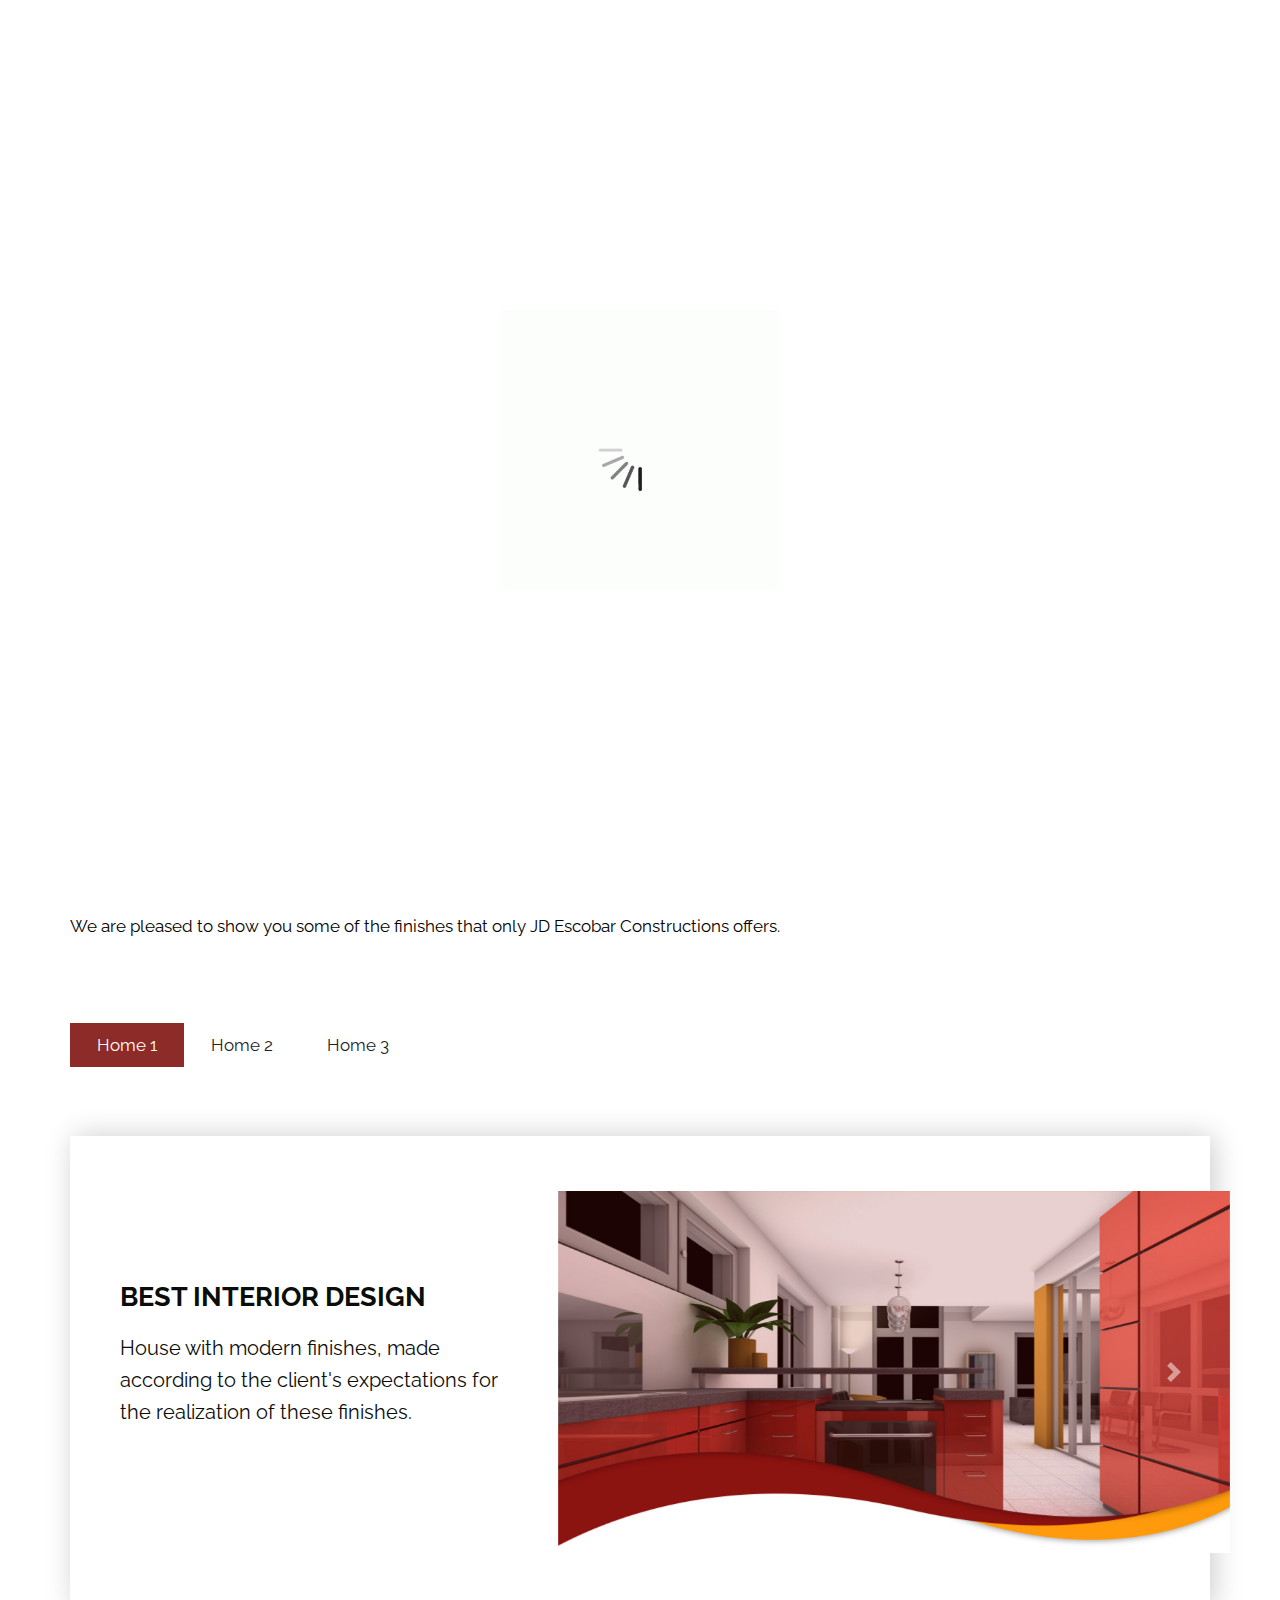
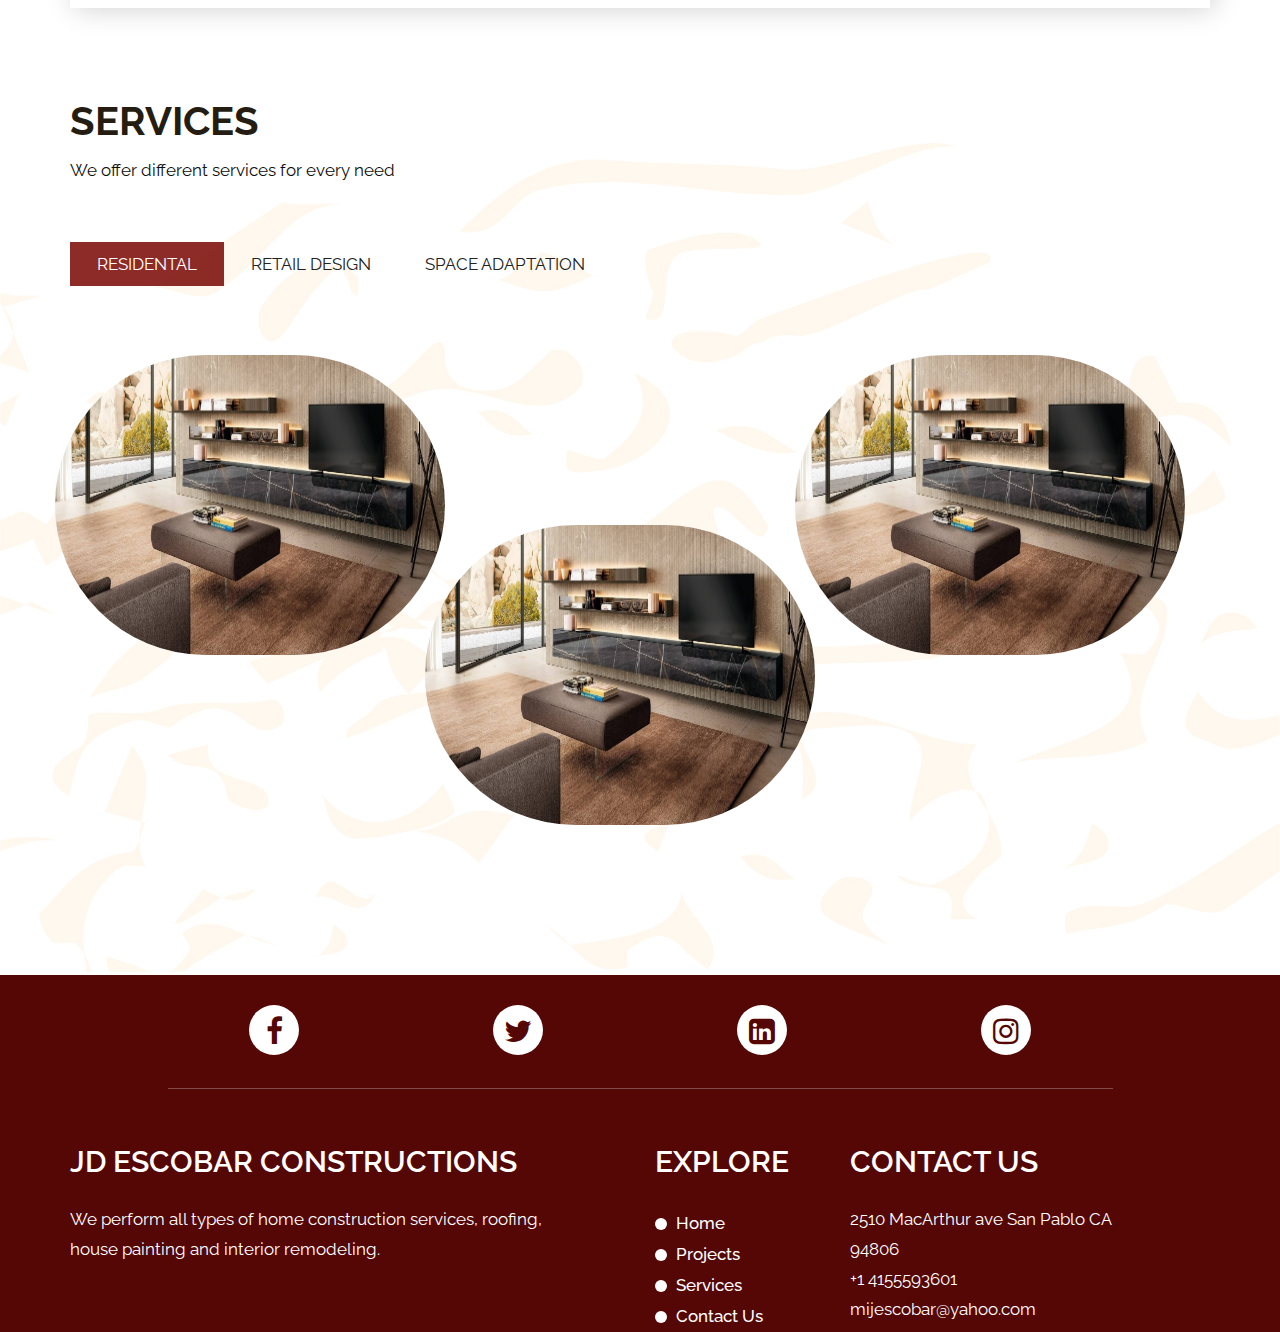
<file: index.html>
<!DOCTYPE html>
<html lang="en">
   <head>
      <!-- basic -->
      <meta charset="utf-8">
      <meta http-equiv="X-UA-Compatible" content="IE=edge">
      <!-- mobile metas -->
      <meta name="viewport" content="width=device-width, initial-scale=1">
      <meta name="viewport" content="initial-scale=1, maximum-scale=1">
      <!-- site metas -->
      <title>Home | JDEC</title>
      <meta name="keywords" content="">
      <meta name="description" content="">
      <meta name="author" content="">
      <!-- bootstrap css -->
      <link rel="stylesheet" href="css/bootstrap.min.css">
      <!-- style css -->
      <link rel="stylesheet" href="css/style.css">
      <!-- responsive-->
      <link rel="stylesheet" href="css/responsive.css">
      <!-- awesome fontfamily -->
      <link rel="stylesheet" href="https://cdnjs.cloudflare.com/ajax/libs/font-awesome/4.7.0/css/font-awesome.min.css">
      <!--[if lt IE 9]>
      <script src="https://oss.maxcdn.com/html5shiv/3.7.3/html5shiv.min.js"></script>
      <script src="https://oss.maxcdn.com/respond/1.4.2/respond.min.js"></script><![endif]-->
   </head>
   <!-- body -->
   <body class="main-layout">
      <!-- loader  -->
      <div class="loader_bg">
         <div class="loader"><img src="images/loading.gif" alt="" /></div>
      </div>
      <!-- end loader -->
      <div id="mySidepanel" class="sidepanel">
         <a href="javascript:void(0)" class="closebtn" onclick="closeNav()">×</a>
         <a href="index.html">Home</a>
         <a href="project.html">Projects</a>
         <a href="services.html">Services</a>
         <a href="contact.html">Contact us</a>
      </div>
      <!-- header -->
      <header>
         <!-- header inner -->
         <div class="head-top">
            <div class="container-fluid">
               <div class="row">
                  <div class="col-sm-3">
                     <div class="logo">
                        <a href="index.html"><h1>JD Escobar Constructions </h1> </a>
                     </div>
                  </div>
                  <div class="col-sm-9">
                     <ul class="email text_align_right">
                        <li class="d_none"> <i class="fa fa-map-marker" aria-hidden="true"></i>2510 MacArthur ave San Pablo CA 94806</a></li>
                        <li class="d_none"><i class="fa fa-phone" aria-hidden="true"></i>+1  4155593601</a></li>
                        <li class="d_none"> <a href="#"><i class="fa fa-envelope" aria-hidden="true"></i>mijescobar@yahoo.com</a></li>
                        
                        
                        <li> <button class="openbtn" onclick="openNav()"><img src="images/menu_btn.png"></button></li>
                     </ul>
                  </div>
               </div>
            </div>
         </div>
      </header>
      <!-- end header -->
      <!-- start slider section -->
      <div class="banner_main">

                  <div class="container">
                     <div class="carousel-caption relative">
                        <div class="bg_white">
                           <h1>Solutions for  <span class="yello">your problems</span></h1>
                           <p>We offer professional services in any area of your home, 
                              office or business. Contact us at</p>
                        </div>
                        
                     </div>
                  </div>
               </div>
  
      <!-- end slider section -->
      <div id="about" class="about top_layer">
         <div class="container">
            <div class="row">
               <div class="col-md-12">
                  <div class="titlepage">
                     <h2>Projects</h2>
                     <p>We are pleased to show you some of the finishes that only JD Escobar Constructions offers. </p><br>
                   
                  </div>
               </div>
            </div>
            <div class="row">
               <div class="col-sm-12">
                  <ul class="nav nav-tabs md-tabs border_none" id="myTabMD" role="tablist">
                     <li class="nav-item lisertab">
                        <a class="nav-link servi_tab active" id="home-tab-md" data-toggle="tab" href="#home1-md" role="tab" aria-controls="home-md"
                           aria-selected="true">Home 1</a>
                     </li>
                     <li class="nav-item lisertab">
                        <a class="nav-link servi_tab" id="profile-tab-md" data-toggle="tab" href="#home2-md" role="tab" aria-controls="profile-md"
                           aria-selected="false">Home 2</a>
                     </li>
                     <li class="nav-item lisertab">
                        <a class="nav-link servi_tab" id="contact-tab-md" data-toggle="tab" href="#home3-md" role="tab" aria-controls="contact-md"
                           aria-selected="false">Home 3</a>
                     </li>
                  </ul>
                  <div class="tab-content card back_bg" id="myTabContentMD">

                     <div class="tab-pane fade show active" id="home1-md" role="tabpanel" aria-labelledby="home-tab-md">
                        <div class="row">
                           <div class=" col-sm-12">
                              <div class="about_box">
                                 <div class="row d_flex">
                                    <div class="col-md-5">
                                       <div class="about_box_text">
                                          <h3>Best INTERIOR Design</h3>
                                          <p>House with modern finishes, made according to the client's expectations for 
                                             the realization of these finishes.
                                          </p>
                                         
                                       </div>
                                    </div>
                                    <div class=" col-md-7  pppp">
            
                                       <div class="about_box_img"><div id="carouselh1" class="carousel slide" data-ride="carousel">
                                          <div class="carousel-inner">
                                            <div class="carousel-item active">
                                              <img src="images/banner9.jpg" class="d-block w-100" alt="..." width="420px" height="350px">
                                            </div>
                                            <div class="carousel-item">
                                              <img src="images/banner9.jpg" class="d-block w-100" alt="..." width="420px" height="350px">
                                            </div>
                                            <div class="carousel-item">
                                              <img src="images/banner1.jpg" class="d-block w-100" alt="..." width="420px" height="350px">
                                            </div>
                                        
                                          </div>
                                        </div>
                                        <a class="carousel-control-prev text-danger" href="#carouselh1" role="button" data-slide="prev">
                                          <span class="carousel-control-prev-icon" aria-hidden="true"></span>
                                          <span class="sr-only">Previous</span>
                                        </a>
                                        <a class="carousel-control-next text-danger" href="#carouselh1" role="button" data-slide="next">
                                          <span class="carousel-control-next-icon " aria-hidden="true"></span>
                                          <span class="sr-only">Next</span>
                                        </a>
                                          
                                       </div>
                                    </div>
                                 </div>
                              </div>
                           </div>
                        </div>
                           
                        </div>
                     <!-- HOME2 -->
                     <div class="tab-pane fade" id="home2-md" role="tabpanel" aria-labelledby="profile-tab-md">
                        <div class="row">
                           <div class=" col-sm-12">
                              <div class="about_box">
                                 <div class="row d_flex">
                                    <div class="col-md-5">
                                       <div class="about_box_text">
                                          <h3>Remodeling</h3>
                                          <p>Remodeling with change of lights and floor with a more urban and modern style to highlight the wooden structures.
                                          </p>
                                         
                                       </div>
                                    </div>
                                    <div class=" col-md-7  pppp">
            
                                       <div class="about_box_img"><div id="carouselh2" class="carousel slide" data-ride="carousel">
                                          <div class="carousel-inner">
                                            <div class="carousel-item active">
                                              <img src="images/banner.jpg" class="d-block w-100" alt="..." width="420px" height="350px">
                                            </div>
                                            <div class="carousel-item">
                                              <img src="images/banner.jpg" class="d-block w-100" alt="..." width="420px" height="350px">
                                            </div>
                                            <div class="carousel-item">
                                              <img src="images/banner.jpg" class="d-block w-100" alt="..." width="420px" height="350px">
                                            </div>
                                        
                                          </div>
                                        </div>
                                        <a class="carousel-control-prev text-danger" href="#carouselh2" role="button" data-slide="prev">
                                          <span class="carousel-control-prev-icon" aria-hidden="true"></span>
                                          <span class="sr-only">Previous</span>
                                        </a>
                                        <a class="carousel-control-next text-danger" href="#carouselh2" role="button" data-slide="next">
                                          <span class="carousel-control-next-icon " aria-hidden="true"></span>
                                          <span class="sr-only">Next</span>
                                        </a>
                                          
                                       </div>
                                    </div>
                                 </div>
                              </div>
                           </div>
                        </div>
                           
                        </div>
                     <!-- HOME3 -->
                     <div class="tab-pane fade" id="home3-md" role="tabpanel" aria-labelledby="profile-tab-md">
                        <div class="row">
                           <div class=" col-sm-12">
                              <div class="about_box">
                                 <div class="row d_flex">
                                    <div class="col-md-5">
                                       <div class="about_box_text">
                                          <h3>construction</h3>
                                          <p>Complete construction of housing and entrance with rustic finishes for the street complex to a quality standard for all customers. 
                                          </p>
                                         
                                       </div>
                                    </div>
                                    <div class=" col-md-7  pppp">
            
                                       <div class="about_box_img"><div id="carouselh3" class="carousel slide" data-ride="carousel">
                                          <div class="carousel-inner">
                                            <div class="carousel-item active">
                                              <img src="images/h1.jpg" class="d-block w-100" alt="..." width="420px" height="350px">
                                            </div>
                                            <div class="carousel-item">
                                              <img src="images/h3.jpg" class="d-block w-100" alt="..." width="420px" height="350px">
                                            </div>
                                            <div class="carousel-item">
                                              <img src="images/h1.jpg" class="d-block w-100" alt="..." width="420px" height="350px">
                                            </div>
                                        
                                          </div>
                                        </div>
                                        <a class="carousel-control-prev text-danger" href="#carouselh3" role="button" data-slide="prev">
                                          <span class="carousel-control-prev-icon" aria-hidden="true"></span>
                                          <span class="sr-only">Previous</span>
                                        </a>
                                        <a class="carousel-control-next text-danger" href="#carouselh3" role="button" data-slide="next">
                                          <span class="carousel-control-next-icon " aria-hidden="true"></span>
                                          <span class="sr-only">Next</span>
                                        </a>
                                          
                                       </div>
                                    </div>
                                 </div>
                              </div>
                           </div>
                        </div>
                           
                        </div>
                     </div>

                  </div>
               </div>
            </div>
         </div>
      </div>
     
      <!-- end six_box-->
     
      <!-- services -->
      <div class="services_main">
         <div class="container">
            <div class="row">
               <div class="col-md-12">
                  <div class="titlepage">
                     <h2>Services</h2>
                     <span>We offer different services for every need </span>
                  </div>
               </div>
            </div>
            <div class="row">
               <div class="col-sm-12">
                  <ul class="nav nav-tabs md-tabs border_none" id="myTabMD" role="tablist">
                     <li class="nav-item lisertab">
                        <a class="nav-link servi_tab active" id="home-tab-md" data-toggle="tab" href="#home-md" role="tab" aria-controls="home-md"
                           aria-selected="true">RESIDENTAL</a>
                     </li>
                     <li class="nav-item lisertab">
                        <a class="nav-link servi_tab" id="profile-tab-md" data-toggle="tab" href="#profile-md" role="tab" aria-controls="profile-md"
                           aria-selected="false">RETAIL DESIGN</a>
                     </li>
                     <li class="nav-item lisertab">
                        <a class="nav-link servi_tab" id="contact-tab-md" data-toggle="tab" href="#contact-md" role="tab" aria-controls="contact-md"
                           aria-selected="false">SPACE ADAPTATION</a>
                     </li>
                  </ul>
                  <div class="tab-content card back_bg" id="myTabContentMD">
                     <div class="tab-pane fade show active" id="home-md" role="tabpanel" aria-labelledby="home-tab-md">
                        <div class="row">
                           <div class="col-md-4 col-sm-6 padding_0 margin_right20">
                              <div class="services">
                                 <div class="services_img">
                                    <figure ><img  class="circular--square" src="images/banner1.jpg" alt="#" />  </figure>
                                    
                                 </div>
                              </div>
                           </div>
                           
                           <div class="col-md-4 col-sm-6 padding_0 margin_top70p margin_right20 ">
                              <div class="services">
                                 <div class="services_img">
                                    <figure ><img  class="circular--square" src="images/banner1.jpg" alt="#" />  </figure>
                                    
                                 </div>
                              </div>
                           </div>
                           
                           <div class="col-md-4 col-sm-6 padding_0 margin_right20">
                              <div class="services">
                                 <div class="services_img">
                                    <figure><img   class="circular--square" src="images/banner1.jpg" alt="#" />  </figure>
                                    
                                 </div>
                              </div>
                           </div>
                           
                        </div>
                     </div>
                     <!-- services -->
                     <div class="tab-pane fade" id="profile-md" role="tabpanel" aria-labelledby="profile-tab-md">
                        <div class="row">
                           <div class="col-md-4 col-sm-6 padding_0 margin_right20">
                              <div class="services">
                                 <div class="services_img">
                                    <figure ><img  class="circular--square" src="images/banner.jpg" alt="#" />  </figure>
                                    
                                 </div>
                              </div>
                           </div>
                           
                           <div class="col-md-4 col-sm-6 padding_0 margin_top70p margin_right20 ">
                              <div class="services">
                                 <div class="services_img">
                                    <figure ><img  class="circular--square" src="images/banner.jpg" alt="#" />  </figure>
                                    
                                 </div>
                              </div>
                           </div>
                           
                           <div class="col-md-4 col-sm-6 padding_0 margin_right20">
                              <div class="services">
                                 <div class="services_img">
                                    <figure><img   class="circular--square" src="images/banner.jpg" alt="#" />  </figure>
                                    
                                 </div>
                              </div>
                           </div>
                           
                        </div>
                     </div>
                     <!-- services -->
                     <div class="tab-pane fade" id="contact-md" role="tabpanel" aria-labelledby="contact-tab-md">
                        <div class="row">
                           <div class="col-md-4 col-sm-6 padding_0 margin_right20">
                              <div class="services">
                                 <div class="services_img">
                                    <figure ><img  class="circular--square" src="images/banner1.jpg" alt="#" />  </figure>
                                    
                                 </div>
                              </div>
                           </div>
                           
                           <div class="col-md-4 col-sm-6 padding_0 margin_top70p margin_right20 ">
                              <div class="services">
                                 <div class="services_img">
                                    <figure ><img  class="circular--square" src="images/banner1.jpg" alt="#" />  </figure>
                                    
                                 </div>
                              </div>
                           </div>
                           
                           <div class="col-md-4 col-sm-6 padding_0 margin_right20">
                              <div class="services">
                                 <div class="services_img">
                                    <figure><img   class="circular--square" src="images/banner1.jpg" alt="#" />  </figure>
                                    
                                 </div>
                              </div>
                           </div>
                          
                        </div>
                     </div>
                  </div>
               </div>
            </div>
         </div>
      </div>
      <!-- end services -->
   
      <!-- footer -->
   
      <footer>
         <div class="footer" >
            <div class="container" >
               <div class="row">
                  <div class="col-md-10 offset-md-1">
                     <ul class="social_icon text_align_center">
                        <li> <a href="#"><i class="fa fa-facebook-f"></i></a></li>
                        <li> <a href="#"><i class="fa fa-twitter"></i></a></li>
                        <li> <a href="#"><i class="fa fa-linkedin-square" aria-hidden="true"></i></a></li>
                        <li> <a href="#"><i class="fa fa-instagram" aria-hidden="true"></i></a></li>
                     </ul>
                  </div>
                  <div class="col-md-42 col-sm-6">
                     <div class="reader">
                        <a href="index.html"><h3 >JD Escobar Constructions</h3></a>
                        <p class="padd_flet40">We perform all types of home construction services, roofing, house painting and
                            interior remodeling.</p>
                     </div>
                  </div>
                  <div class="col-md-2 col-sm-6">
                     <div class="reader">
                        <h3>Explore</h3>
                        <ul class="xple_menu">
                           <li><a href="index.html">Home</a></li>
                           <li><a href="projects.html">Projects</a></li>
                           <li><a href="services.html">Services</a></li>
                           <li><a href="contact.html">Contact Us</a></li>
                        </ul>
                     </div>
                  </div>
              
                  <div class="col-md-3 col-sm-6">
                     <div class="reader">
                        <h3>Contact Us</h3>
                        <p>2510 MacArthur ave San Pablo CA 94806 <br>
                           +1  4155593601<br> 
                           mijescobar@yahoo.com </p>
                     </div>
                  </div>
               </div>
            </div>
            <div class="copyright text_align_center">
               <div class="container">
                  <div class="row">
                    
                  </div>
               </div>
            </div>
         </div>
      </footer>

      <!-- end footer -->
      <!-- Javascript files-->
      <script src="js/jquery.min.js"></script>
      <script src="js/bootstrap.bundle.min.js"></script>
      <script src="js/custom.js"></script>
      <script src="js/jquery-3.0.0.min.js"></script>
   </body>
</html>
</file>
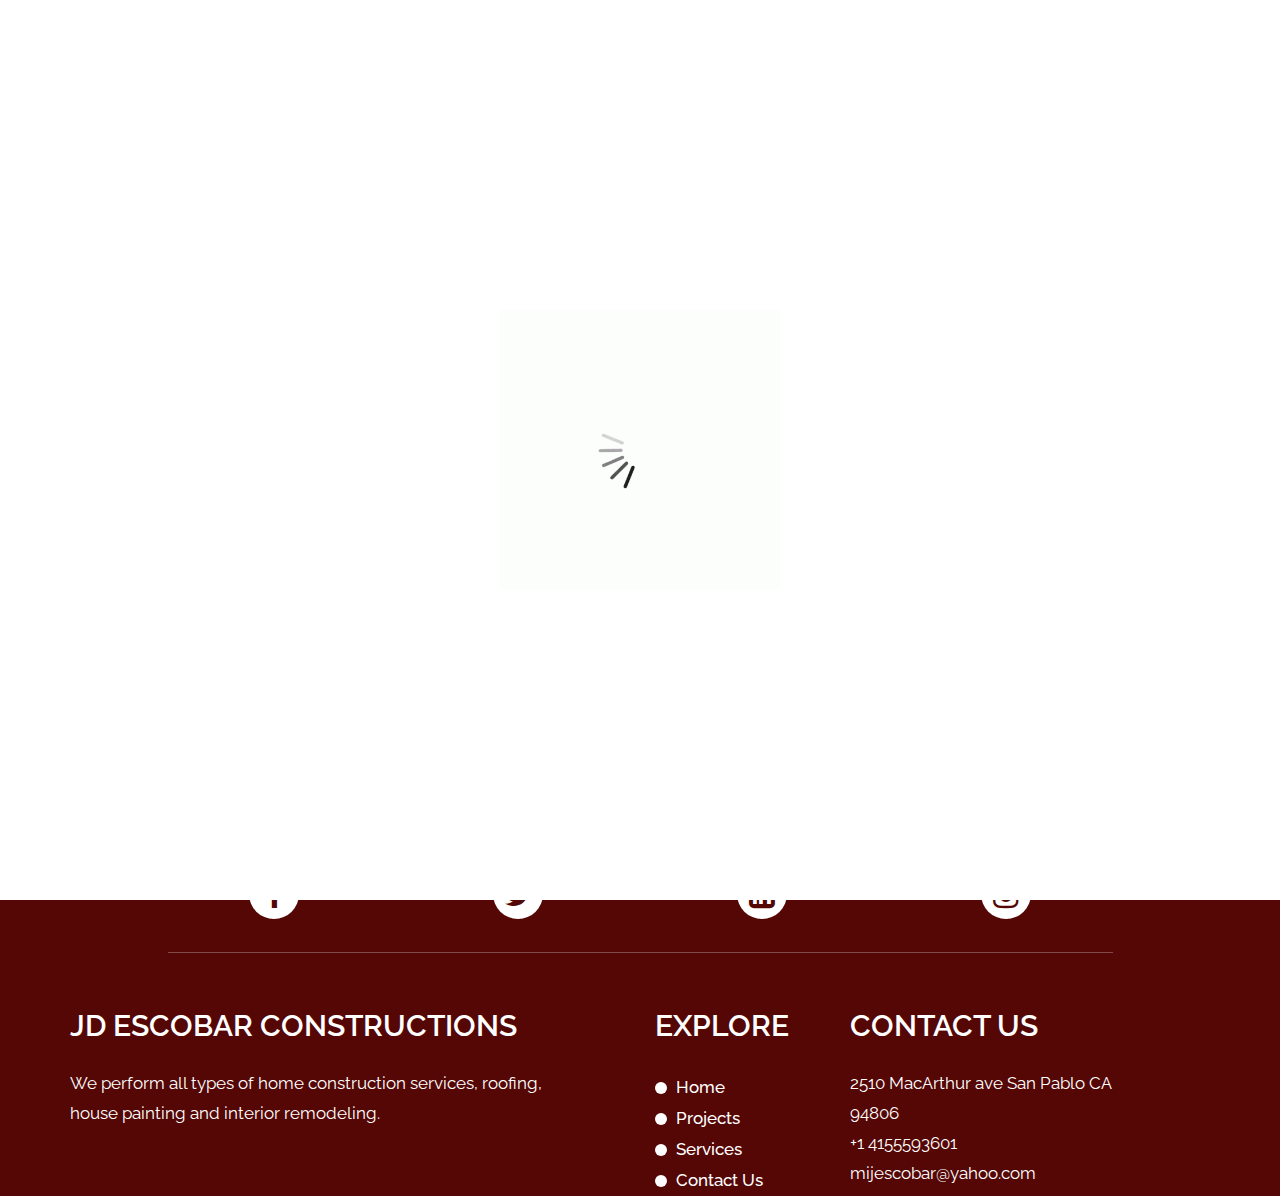
<file: contact.html>
<!DOCTYPE html>
<html lang="en">
   <head>
      <!-- basic -->
      <meta charset="utf-8">
      <meta http-equiv="X-UA-Compatible" content="IE=edge">
      <!-- mobile metas -->
      <meta name="viewport" content="width=device-width, initial-scale=1">
      <meta name="viewport" content="initial-scale=1, maximum-scale=1">
      <!-- site metas -->
      <title>Projects | JDEC</title>
      <meta name="keywords" content="">
      <meta name="description" content="">
      <meta name="author" content="">
      <!-- bootstrap css -->
      <link rel="stylesheet" href="css/bootstrap.min.css">
      <!-- style css -->
      <link rel="stylesheet" href="css/style.css">
      <!-- responsive-->
      <link rel="stylesheet" href="css/responsive.css">
      <!-- awesome fontfamily -->
      <link rel="stylesheet" href="https://cdnjs.cloudflare.com/ajax/libs/font-awesome/4.7.0/css/font-awesome.min.css">
      <!--[if lt IE 9]>
      <script src="https://oss.maxcdn.com/html5shiv/3.7.3/html5shiv.min.js"></script>
      <script src="https://oss.maxcdn.com/respond/1.4.2/respond.min.js"></script><![endif]-->
   </head>
   <!-- body -->
   <body class="main-layout">
      <!-- loader  -->
      <div class="loader_bg">
         <div class="loader"><img src="images/loading.gif" alt="" /></div>
      </div>
      <!-- end loader -->
      <div id="mySidepanel" class="sidepanel">
         <a href="javascript:void(0)" class="closebtn" onclick="closeNav()">×</a>
         <a href="index.html">Home</a>
         <a href="project.html">Projects</a>
         <a href="services.html">Services</a>
         <a href="contact.html">Contact</a>
      </div>
      <!-- header -->
      <header>
         <!-- header inner -->
         <div class="head-top">
            <div class="container-fluid">
               <div class="row">
                  <div class="col-sm-3">
                     <div class="logo">
                        <a href="index.html"><h1>JD Escobar Constructions </h1> </a>
                     </div>
                  </div>
                  <div class="col-sm-9">
                     <ul class="email text_align_right">
                        <li class="d_none"> <i class="fa fa-map-marker" aria-hidden="true"></i>2510 MacArthur ave San Pablo CA 94806</a></li>
                        <li class="d_none"><i class="fa fa-phone" aria-hidden="true"></i>+1  4155593601</a></li>
                        <li class="d_none"> <a href="#"><i class="fa fa-envelope" aria-hidden="true"></i>mijescobar@yahoo.com</a></li>
                        
                        
                        <li> <button class="openbtn" onclick="openNav()"><img src="images/menu_btn.png"></button></li>
                     </ul>
                  </div>
               </div>
            </div>
         </div>
      </header>
      <!-- end header -->
      <!-- start slider section -->
      <div class="banner_main">

         <div class="container">
            <div class="carousel-caption relative">
               <div class="bg_white">
                  <h1>About  <span class="yello">us</span></h1>
                  <p>We are a company specialized in construction and remodeling of:<br>
                     -Houses<br>
                     -Offices<br>
                     -Companies<br>
                     at the best price and the best results</p>
               </div>
               
            </div>
         </div>
      </div>

<!-- end slider section -->
    
      <!-- footer -->
   
      <footer>
         <div class="footer" >
            <div class="container" >
               <div class="row">
                  <div class="col-md-10 offset-md-1">
                     <ul class="social_icon text_align_center">
                        <li> <a href="#"><i class="fa fa-facebook-f"></i></a></li>
                        <li> <a href="#"><i class="fa fa-twitter"></i></a></li>
                        <li> <a href="#"><i class="fa fa-linkedin-square" aria-hidden="true"></i></a></li>
                        <li> <a href="#"><i class="fa fa-instagram" aria-hidden="true"></i></a></li>
                     </ul>
                  </div>
                  <div class="col-md-42 col-sm-6">
                     <div class="reader">
                        <a href="index.html"><h3 >JD Escobar Constructions</h3></a>
                        <p class="padd_flet40">We perform all types of home construction services, roofing, house painting and
                            interior remodeling.</p>
                     </div>
                  </div>
                  <div class="col-md-2 col-sm-6">
                     <div class="reader">
                        <h3>Explore</h3>
                        <ul class="xple_menu">
                           <li><a href="index.html">Home</a></li>
                           <li><a href="projects.html">Projects</a></li>
                           <li><a href="services.html">Services</a></li>
                           <li><a href="contact.html">Contact Us</a></li>
                        </ul>
                     </div>
                  </div>
              
                  <div class="col-md-3 col-sm-6">
                     <div class="reader">
                        <h3>Contact Us</h3>
                        <p>2510 MacArthur ave San Pablo CA 94806 <br>
                           +1  4155593601<br> 
                           mijescobar@yahoo.com </p>
                     </div>
                  </div>
               </div>
            </div>
            <div class="copyright text_align_center">
               <div class="container">
                  <div class="row">
                    
                  </div>
               </div>
            </div>
         </div>
      </footer>

      <!-- end footer -->
      <!-- Javascript files-->
      <script src="js/jquery.min.js"></script>
      <script src="js/bootstrap.bundle.min.js"></script>
      <script src="js/custom.js"></script>
      <script src="js/jquery-3.0.0.min.js"></script>
   </body>
</html>
</file>
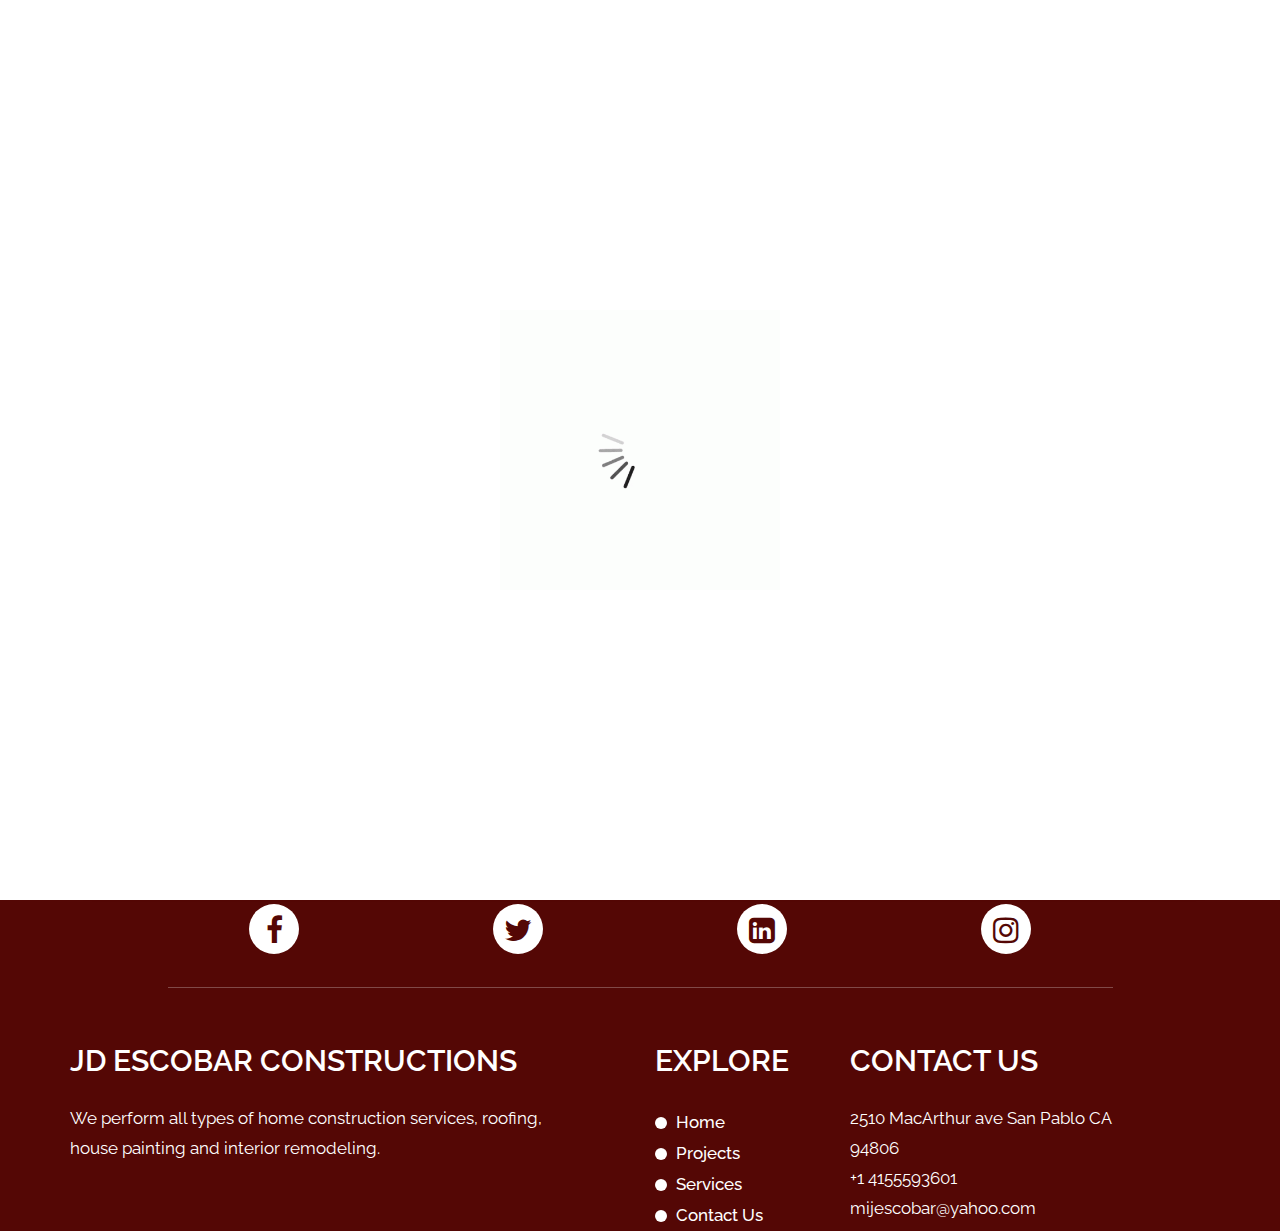
<file: project.html>
<!DOCTYPE html>
<html lang="en">
   <head>
      <!-- basic -->
      <meta charset="utf-8">
      <meta http-equiv="X-UA-Compatible" content="IE=edge">
      <!-- mobile metas -->
      <meta name="viewport" content="width=device-width, initial-scale=1">
      <meta name="viewport" content="initial-scale=1, maximum-scale=1">
      <!-- site metas -->
      <title>Projects | JDEC</title>
      <meta name="keywords" content="">
      <meta name="description" content="">
      <meta name="author" content="">
      <!-- bootstrap css -->
      <link rel="stylesheet" href="css/bootstrap.min.css">
      <!-- style css -->
      <link rel="stylesheet" href="css/style.css">
      <!-- responsive-->
      <link rel="stylesheet" href="css/responsive.css">
      <!-- awesome fontfamily -->
      <link rel="stylesheet" href="https://cdnjs.cloudflare.com/ajax/libs/font-awesome/4.7.0/css/font-awesome.min.css">
      <!--[if lt IE 9]>
      <script src="https://oss.maxcdn.com/html5shiv/3.7.3/html5shiv.min.js"></script>
      <script src="https://oss.maxcdn.com/respond/1.4.2/respond.min.js"></script><![endif]-->
   </head>
   <!-- body -->
   <body class="main-layout">
      <!-- loader  -->
      <div class="loader_bg">
         <div class="loader"><img src="images/loading.gif" alt="" /></div>
      </div>
      <!-- end loader -->
      <div id="mySidepanel" class="sidepanel">
         <a href="javascript:void(0)" class="closebtn" onclick="closeNav()">×</a>
         <a href="index.html">Home</a>
         <a href="project.html">Projects</a>
         <a href="services.html">Services</a>
         <a href="contact.html">Contact</a>
      </div>
      <!-- header -->
      <header>
         <!-- header inner -->
         <div class="head-top">
            <div class="container-fluid">
               <div class="row">
                  <div class="col-sm-3">
                     <div class="logo">
                        <a href="index.html"><h1>JD Escobar Constructions </h1> </a>
                     </div>
                  </div>
                  <div class="col-sm-9">
                     <ul class="email text_align_right">
                        <li class="d_none"> <i class="fa fa-map-marker" aria-hidden="true"></i>2510 MacArthur ave San Pablo CA 94806</a></li>
                        <li class="d_none"><i class="fa fa-phone" aria-hidden="true"></i>+1  4155593601</a></li>
                        <li class="d_none"> <a href="#"><i class="fa fa-envelope" aria-hidden="true"></i>mijescobar@yahoo.com</a></li>
                        
                        
                        <li> <button class="openbtn" onclick="openNav()"><img src="images/menu_btn.png"></button></li>
                     </ul>
                  </div>
               </div>
            </div>
         </div>
      </header>
      <!-- end header -->
    
<div id="about" class="about top_layer">
<div class="container">
   <div class="row">
      <div class="col-md-12">
         <div class="titlepage">
            <h2>Projects</h2>
            <p>We are pleased to show you some of the finishes that only JD Escobar Constructions offers. </p><br>
          
         </div>
      </div>
   </div>
   <div class="row">
      <div class="col-sm-12">
         <ul class="nav nav-tabs md-tabs border_none" id="myTabMD" role="tablist">
            <li class="nav-item lisertab">
               <a class="nav-link servi_tab active" id="home-tab-md" data-toggle="tab" href="#home1-md" role="tab" aria-controls="home-md"
                  aria-selected="true">Home 1</a>
            </li>
            <li class="nav-item lisertab">
               <a class="nav-link servi_tab" id="profile-tab-md" data-toggle="tab" href="#home2-md" role="tab" aria-controls="profile-md"
                  aria-selected="false">Home 2</a>
            </li>
            <li class="nav-item lisertab">
               <a class="nav-link servi_tab" id="contact-tab-md" data-toggle="tab" href="#home3-md" role="tab" aria-controls="contact-md"
                  aria-selected="false">Home 3</a>
            </li>
         </ul>
         <div class="tab-content card back_bg" id="myTabContentMD">

            <div class="tab-pane fade show active" id="home1-md" role="tabpanel" aria-labelledby="home-tab-md">
               <div class="row">
                  <div class=" col-sm-12">
                     <div class="about_box">
                        <div class="row d_flex">
                           <div class="col-md-5">
                              <div class="about_box_text">
                                 <h3>Best INTERIOR Design</h3>
                                 <p>House with modern finishes, made according to the client's expectations for 
                                    the realization of these finishes.
                                 </p>
                                
                              </div>
                           </div>
                           <div class=" col-md-7  pppp">
   
                              <div class="about_box_img"><div id="carouselh1" class="carousel slide" data-ride="carousel">
                                 <div class="carousel-inner">
                                   <div class="carousel-item active">
                                     <img src="images/banner9.jpg" class="d-block w-100" alt="..." width="420px" height="350px">
                                   </div>
                                   <div class="carousel-item">
                                     <img src="images/banner9.jpg" class="d-block w-100" alt="..." width="420px" height="350px">
                                   </div>
                                   <div class="carousel-item">
                                     <img src="images/banner1.jpg" class="d-block w-100" alt="..." width="420px" height="350px">
                                   </div>
                               
                                 </div>
                               </div>
                               <a class="carousel-control-prev text-danger" href="#carouselh1" role="button" data-slide="prev">
                                 <span class="carousel-control-prev-icon" aria-hidden="true"></span>
                                 <span class="sr-only">Previous</span>
                               </a>
                               <a class="carousel-control-next text-danger" href="#carouselh1" role="button" data-slide="next">
                                 <span class="carousel-control-next-icon " aria-hidden="true"></span>
                                 <span class="sr-only">Next</span>
                               </a>
                                 
                              </div>
                           </div>
                        </div>
                     </div>
                  </div>
               </div>
                  
               </div>
            <!-- HOME2 -->
            <div class="tab-pane fade" id="home2-md" role="tabpanel" aria-labelledby="profile-tab-md">
               <div class="row">
                  <div class=" col-sm-12">
                     <div class="about_box">
                        <div class="row d_flex">
                           <div class="col-md-5">
                              <div class="about_box_text">
                                 <h3>Remodeling</h3>
                                 <p>Remodeling with change of lights and floor with a more urban and modern style to highlight the wooden structures.
                                 </p>
                                
                              </div>
                           </div>
                           <div class=" col-md-7  pppp">
   
                              <div class="about_box_img"><div id="carouselh2" class="carousel slide" data-ride="carousel">
                                 <div class="carousel-inner">
                                   <div class="carousel-item active">
                                     <img src="images/banner.jpg" class="d-block w-100" alt="..." width="420px" height="350px">
                                   </div>
                                   <div class="carousel-item">
                                     <img src="images/banner.jpg" class="d-block w-100" alt="..." width="420px" height="350px">
                                   </div>
                                   <div class="carousel-item">
                                     <img src="images/banner.jpg" class="d-block w-100" alt="..." width="420px" height="350px">
                                   </div>
                               
                                 </div>
                               </div>
                               <a class="carousel-control-prev text-danger" href="#carouselh2" role="button" data-slide="prev">
                                 <span class="carousel-control-prev-icon" aria-hidden="true"></span>
                                 <span class="sr-only">Previous</span>
                               </a>
                               <a class="carousel-control-next text-danger" href="#carouselh2" role="button" data-slide="next">
                                 <span class="carousel-control-next-icon " aria-hidden="true"></span>
                                 <span class="sr-only">Next</span>
                               </a>
                                 
                              </div>
                           </div>
                        </div>
                     </div>
                  </div>
               </div>
                  
               </div>
            <!-- HOME3 -->
            <div class="tab-pane fade" id="home3-md" role="tabpanel" aria-labelledby="profile-tab-md">
               <div class="row">
                  <div class=" col-sm-12">
                     <div class="about_box">
                        <div class="row d_flex">
                           <div class="col-md-5">
                              <div class="about_box_text">
                                 <h3>construction</h3>
                                 <p>Complete construction of housing and entrance with rustic finishes for the street complex to a quality standard for all customers. 
                                 </p>
                                
                              </div>
                           </div>
                           <div class=" col-md-7  pppp">
   
                              <div class="about_box_img"><div id="carouselh3" class="carousel slide" data-ride="carousel">
                                 <div class="carousel-inner">
                                   <div class="carousel-item active">
                                     <img src="images/h1.jpg" class="d-block w-100" alt="..." width="420px" height="350px">
                                   </div>
                                   <div class="carousel-item">
                                     <img src="images/h3.jpg" class="d-block w-100" alt="..." width="420px" height="350px">
                                   </div>
                                   <div class="carousel-item">
                                     <img src="images/h1.jpg" class="d-block w-100" alt="..." width="420px" height="350px">
                                   </div>
                               
                                 </div>
                               </div>
                               <a class="carousel-control-prev text-danger" href="#carouselh3" role="button" data-slide="prev">
                                 <span class="carousel-control-prev-icon" aria-hidden="true"></span>
                                 <span class="sr-only">Previous</span>
                               </a>
                               <a class="carousel-control-next text-danger" href="#carouselh3" role="button" data-slide="next">
                                 <span class="carousel-control-next-icon " aria-hidden="true"></span>
                                 <span class="sr-only">Next</span>
                               </a>
                                 
                              </div>
                           </div>
                        </div>
                     </div>
                  </div>
               </div>
                  
               </div>
            </div>

         </div>
      </div>
   </div>
</div>
</div>

<!-- end six_box-->
      
      <!-- footer -->
   
      <footer>
         <div class="footer" >
            <div class="container" >
               <div class="row">
                  <div class="col-md-10 offset-md-1">
                     <ul class="social_icon text_align_center">
                        <li> <a href="#"><i class="fa fa-facebook-f"></i></a></li>
                        <li> <a href="#"><i class="fa fa-twitter"></i></a></li>
                        <li> <a href="#"><i class="fa fa-linkedin-square" aria-hidden="true"></i></a></li>
                        <li> <a href="#"><i class="fa fa-instagram" aria-hidden="true"></i></a></li>
                     </ul>
                  </div>
                  <div class="col-md-42 col-sm-6">
                     <div class="reader">
                        <a href="index.html"><h3 >JD Escobar Constructions</h3></a>
                        <p class="padd_flet40">We perform all types of home construction services, roofing, house painting and
                            interior remodeling.</p>
                     </div>
                  </div>
                  <div class="col-md-2 col-sm-6">
                     <div class="reader">
                        <h3>Explore</h3>
                        <ul class="xple_menu">
                           <li><a href="index.html">Home</a></li>
                           <li><a href="projects.html">Projects</a></li>
                           <li><a href="services.html">Services</a></li>
                           <li><a href="contact.html">Contact Us</a></li>
                        </ul>
                     </div>
                  </div>
              
                  <div class="col-md-3 col-sm-6">
                     <div class="reader">
                        <h3>Contact Us</h3>
                        <p>2510 MacArthur ave San Pablo CA 94806 <br>
                           +1  4155593601<br> 
                           mijescobar@yahoo.com </p>
                     </div>
                  </div>
               </div>
            </div>
            <div class="copyright text_align_center">
               <div class="container">
                  <div class="row">
                    
                  </div>
               </div>
            </div>
         </div>
      </footer>

      <!-- end footer -->
      <!-- Javascript files-->
      <script src="js/jquery.min.js"></script>
      <script src="js/bootstrap.bundle.min.js"></script>
      <script src="js/custom.js"></script>
      <script src="js/jquery-3.0.0.min.js"></script>
   </body>
</html>
</file>
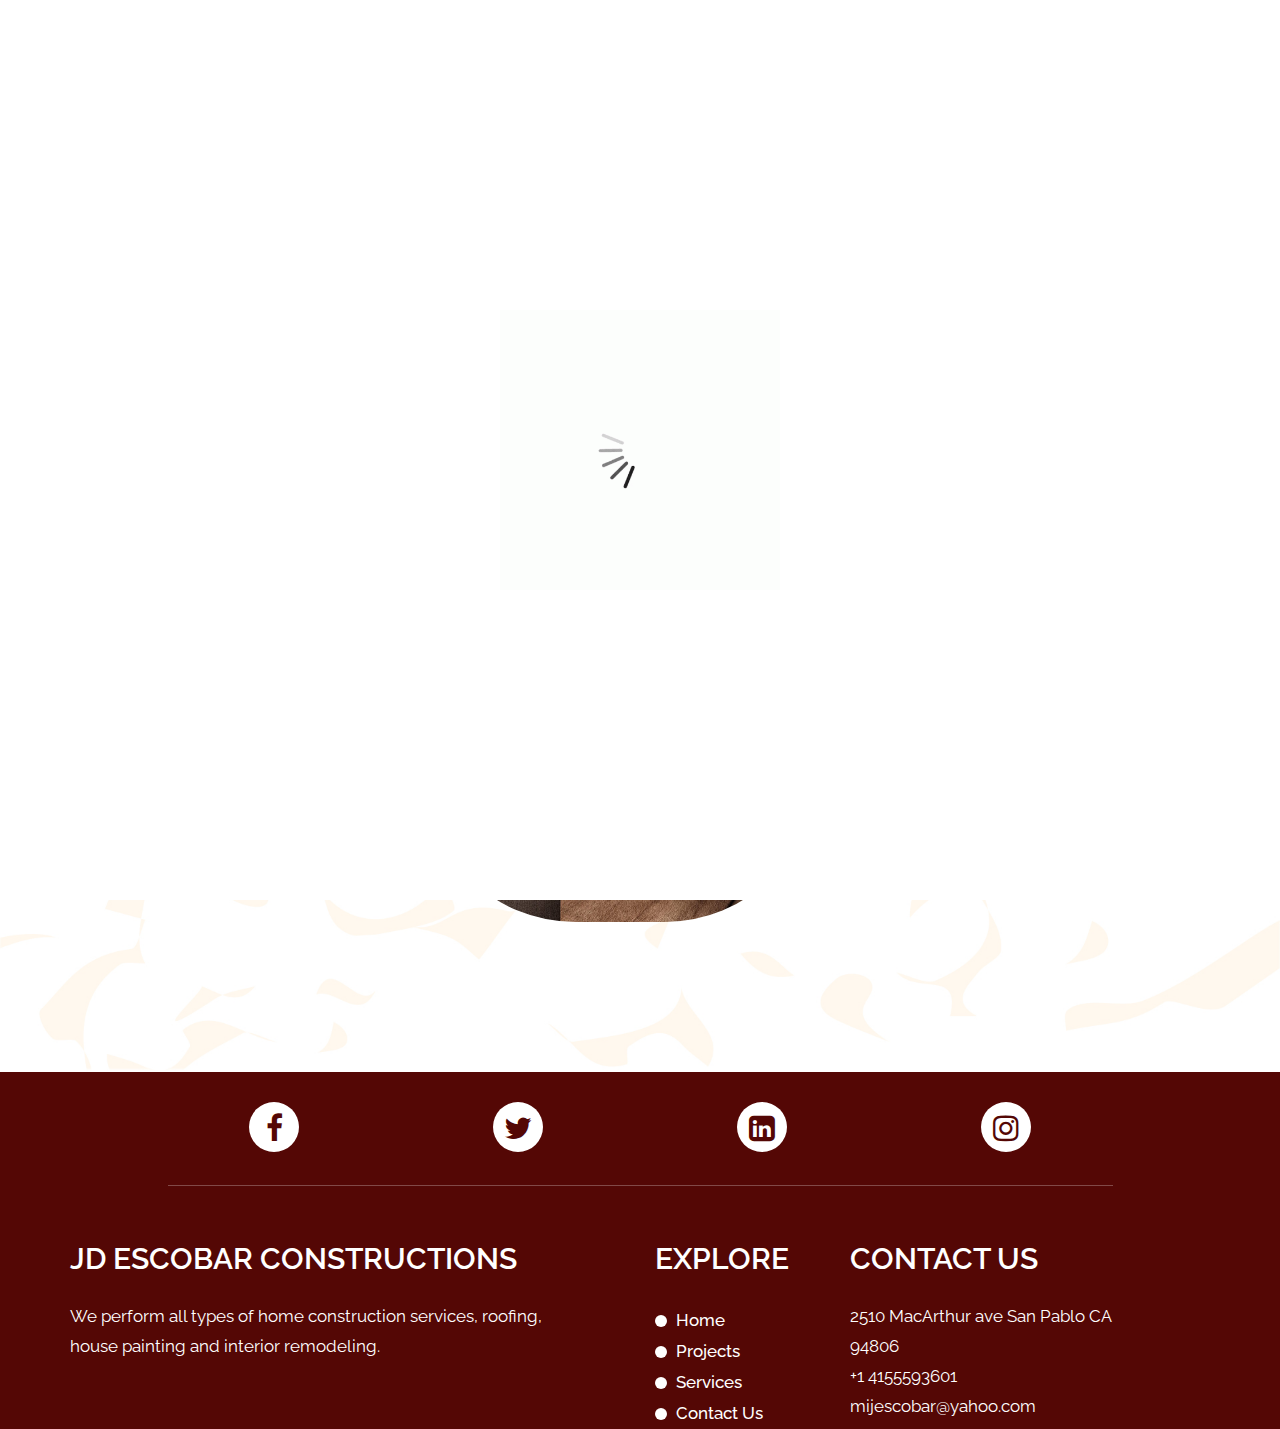
<file: services.html>
<!DOCTYPE html>
<html lang="en">
   <head>
      <!-- basic -->
      <meta charset="utf-8">
      <meta http-equiv="X-UA-Compatible" content="IE=edge">
      <!-- mobile metas -->
      <meta name="viewport" content="width=device-width, initial-scale=1">
      <meta name="viewport" content="initial-scale=1, maximum-scale=1">
      <!-- site metas -->
      <title>Services | JDEC</title>
      <meta name="keywords" content="">
      <meta name="description" content="">
      <meta name="author" content="">
      <!-- bootstrap css -->
      <link rel="stylesheet" href="css/bootstrap.min.css">
      <!-- style css -->
      <link rel="stylesheet" href="css/style.css">
      <!-- responsive-->
      <link rel="stylesheet" href="css/responsive.css">
      <!-- awesome fontfamily -->
      <link rel="stylesheet" href="https://cdnjs.cloudflare.com/ajax/libs/font-awesome/4.7.0/css/font-awesome.min.css">
      <!--[if lt IE 9]>
      <script src="https://oss.maxcdn.com/html5shiv/3.7.3/html5shiv.min.js"></script>
      <script src="https://oss.maxcdn.com/respond/1.4.2/respond.min.js"></script><![endif]-->
   </head>
   <!-- body -->
   <body class="main-layout">
      <!-- loader  -->
      <div class="loader_bg">
         <div class="loader"><img src="images/loading.gif" alt="" /></div>
      </div>
      <!-- end loader -->
      <div id="mySidepanel" class="sidepanel">
         <a href="javascript:void(0)" class="closebtn" onclick="closeNav()">×</a>
         <a href="index.html">Home</a>
         <a href="project.html">Projects</a>
         <a href="services.html">Services</a>
         <a href="contact.html">Contact</a>
      </div>
      <!-- header -->
      <header>
         <!-- header inner -->
         <div class="head-top">
            <div class="container-fluid">
               <div class="row">
                  <div class="col-sm-3">
                     <div class="logo">
                        <a href="index.html"><h1>JD Escobar Constructions </h1> </a>
                     </div>
                  </div>
                  <div class="col-sm-9">
                     <ul class="email text_align_right">
                        <li class="d_none"> <i class="fa fa-map-marker" aria-hidden="true"></i>2510 MacArthur ave San Pablo CA 94806</a></li>
                        <li class="d_none"><i class="fa fa-phone" aria-hidden="true"></i>+1  4155593601</a></li>
                        <li class="d_none"> <a href="#"><i class="fa fa-envelope" aria-hidden="true"></i>mijescobar@yahoo.com</a></li>
                        
                        
                        <li> <button class="openbtn" onclick="openNav()"><img src="images/menu_btn.png"></button></li>
                     </ul>
                  </div>
               </div>
            </div>
         </div>
      </header>
      <!-- end header -->
    
    <!-- services -->
    <div class="services_main">
      <div class="container">
         <div class="row">
            <div class="col-md-12">
               <div class="titlepage">
                  <h2>Services</h2>
                  <span>We offer different services for every need </span>
               </div>
            </div>
         </div>
         <div class="row">
            <div class="col-sm-12">
               <ul class="nav nav-tabs md-tabs border_none" id="myTabMD" role="tablist">
                  <li class="nav-item lisertab">
                     <a class="nav-link servi_tab active" id="home-tab-md" data-toggle="tab" href="#home-md" role="tab" aria-controls="home-md"
                        aria-selected="true">RESIDENTAL</a>
                  </li>
                  <li class="nav-item lisertab">
                     <a class="nav-link servi_tab" id="profile-tab-md" data-toggle="tab" href="#profile-md" role="tab" aria-controls="profile-md"
                        aria-selected="false">RETAIL DESIGN</a>
                  </li>
                  <li class="nav-item lisertab">
                     <a class="nav-link servi_tab" id="contact-tab-md" data-toggle="tab" href="#contact-md" role="tab" aria-controls="contact-md"
                        aria-selected="false">SPACE ADAPTATION</a>
                  </li>
               </ul>
               <div class="tab-content card back_bg" id="myTabContentMD">
                  <div class="tab-pane fade show active" id="home-md" role="tabpanel" aria-labelledby="home-tab-md">
                     <div class="row">
                        <div class="col-md-4 col-sm-6 padding_0 margin_right20">
                           <div class="services">
                              <div class="services_img">
                                 <figure ><img  class="circular--square" src="images/banner1.jpg" alt="#" />  </figure>
                                 
                              </div>
                           </div>
                        </div>
                        
                        <div class="col-md-4 col-sm-6 padding_0 margin_top70p margin_right20 ">
                           <div class="services">
                              <div class="services_img">
                                 <figure ><img  class="circular--square" src="images/banner1.jpg" alt="#" />  </figure>
                                 
                              </div>
                           </div>
                        </div>
                        
                        <div class="col-md-4 col-sm-6 padding_0 margin_right20">
                           <div class="services">
                              <div class="services_img">
                                 <figure><img   class="circular--square" src="images/banner1.jpg" alt="#" />  </figure>
                                 
                              </div>
                           </div>
                        </div>
                        
                     </div>
                  </div>
                  <!-- services -->
                  <div class="tab-pane fade" id="profile-md" role="tabpanel" aria-labelledby="profile-tab-md">
                     <div class="row">
                        <div class="col-md-4 col-sm-6 padding_0 margin_right20">
                           <div class="services">
                              <div class="services_img">
                                 <figure ><img  class="circular--square" src="images/banner.jpg" alt="#" />  </figure>
                                 
                              </div>
                           </div>
                        </div>
                        
                        <div class="col-md-4 col-sm-6 padding_0 margin_top70p margin_right20 ">
                           <div class="services">
                              <div class="services_img">
                                 <figure ><img  class="circular--square" src="images/banner.jpg" alt="#" />  </figure>
                                 
                              </div>
                           </div>
                        </div>
                        
                        <div class="col-md-4 col-sm-6 padding_0 margin_right20">
                           <div class="services">
                              <div class="services_img">
                                 <figure><img   class="circular--square" src="images/banner.jpg" alt="#" />  </figure>
                                 
                              </div>
                           </div>
                        </div>
                        
                     </div>
                  </div>
                  <!-- services -->
                  <div class="tab-pane fade" id="contact-md" role="tabpanel" aria-labelledby="contact-tab-md">
                     <div class="row">
                        <div class="col-md-4 col-sm-6 padding_0 margin_right20">
                           <div class="services">
                              <div class="services_img">
                                 <figure ><img  class="circular--square" src="images/banner1.jpg" alt="#" />  </figure>
                                 
                              </div>
                           </div>
                        </div>
                        
                        <div class="col-md-4 col-sm-6 padding_0 margin_top70p margin_right20 ">
                           <div class="services">
                              <div class="services_img">
                                 <figure ><img  class="circular--square" src="images/banner1.jpg" alt="#" />  </figure>
                                 
                              </div>
                           </div>
                        </div>
                        
                        <div class="col-md-4 col-sm-6 padding_0 margin_right20">
                           <div class="services">
                              <div class="services_img">
                                 <figure><img   class="circular--square" src="images/banner1.jpg" alt="#" />  </figure>
                                 
                              </div>
                           </div>
                        </div>
                       
                     </div>
                  </div>
               </div>
            </div>
         </div>
      </div>
   </div>
   <!-- end services -->

   <!-- footer -->

   <footer>
      <div class="footer" >
         <div class="container" >
            <div class="row">
               <div class="col-md-10 offset-md-1">
                  <ul class="social_icon text_align_center">
                     <li> <a href="#"><i class="fa fa-facebook-f"></i></a></li>
                     <li> <a href="#"><i class="fa fa-twitter"></i></a></li>
                     <li> <a href="#"><i class="fa fa-linkedin-square" aria-hidden="true"></i></a></li>
                     <li> <a href="#"><i class="fa fa-instagram" aria-hidden="true"></i></a></li>
                  </ul>
               </div>
               <div class="col-md-42 col-sm-6">
                  <div class="reader">
                     <a href="index.html"><h3 >JD Escobar Constructions</h3></a>
                     <p class="padd_flet40">We perform all types of home construction services, roofing, house painting and
                         interior remodeling.</p>
                  </div>
               </div>
               <div class="col-md-2 col-sm-6">
                  <div class="reader">
                     <h3>Explore</h3>
                     <ul class="xple_menu">
                        <li><a href="index.html">Home</a></li>
                        <li><a href="projects.html">Projects</a></li>
                        <li><a href="services.html">Services</a></li>
                        <li><a href="contact.html">Contact Us</a></li>
                     </ul>
                  </div>
               </div>
           
               <div class="col-md-3 col-sm-6">
                  <div class="reader">
                     <h3>Contact Us</h3>
                     <p>2510 MacArthur ave San Pablo CA 94806 <br>
                        +1  4155593601<br> 
                        mijescobar@yahoo.com </p>
                  </div>
               </div>
            </div>
         </div>
         <div class="copyright text_align_center">
            <div class="container">
               <div class="row">
                 
               </div>
            </div>
         </div>
      </div>
   </footer>

   <!-- end footer -->
   <!-- Javascript files-->
   <script src="js/jquery.min.js"></script>
   <script src="js/bootstrap.bundle.min.js"></script>
   <script src="js/custom.js"></script>
   <script src="js/jquery-3.0.0.min.js"></script>
</body>
</html>
</file>
<file: css/style.css>
/*--------------------------------------------------------------------- File Name: style.css ---------------------------------------------------------------------*/


/*--------------------------------------------------------------------- import Fonts ---------------------------------------------------------------------*/

@import url('https://fonts.googleapis.com/css?family=Rajdhani:300,400,500,600,700');
@import url('https://fonts.googleapis.com/css?family=Poppins:100,100i,200,200i,300,300i,400,400i,500,500i,600,600i,700,700i,800,800i,900,900i');
@import url('https://fonts.googleapis.com/css?family=Raleway:100,100i,200,200i,300,300i,400,400i,500,500i,600,600i,700,700i,800,800i,900,900i');

/*--------------------------------------------------------------------- import Files ---------------------------------------------------------------------*/

@import url(font-awesome.min.css);
@import url(owl.carousel.min.css);

/*--------------------------------------------------------------------- basic ---------------------------------------------------------------------*/

body {
     color: #666666;
     font-size: 14px;
     font-family: 'Raleway', sans-serif;
     line-height: 1.80857;
     font-weight: normal;
}

html {
     scroll-behavior: smooth;
}

a {
     color: #1f1f1f;
     text-decoration: none !important;
     outline: none !important;
     -webkit-transition: all .3s ease-in-out;
     -moz-transition: all .3s ease-in-out;
     -ms-transition: all .3s ease-in-out;
     -o-transition: all .3s ease-in-out;
     transition: all .3s ease-in-out;
}

h1,
h2,
h3,
h4,
h5,
h6 {
     letter-spacing: 0;
     font-weight: normal;
     position: relative;
     padding: 0;
     font-weight: normal;
     line-height: normal;
     color: #111111;
     margin: 0
}

h1 {
     font-size: 24px
}

h2 {
     font-size: 22px
}

h3 {
     font-size: 18px
}

h4 {
     font-size: 16px
}

h5 {
     font-size: 14px
}

h6 {
     font-size: 13px
}

*,
*::after,
*::before {
     -webkit-box-sizing: border-box;
     -moz-box-sizing: border-box;
     box-sizing: border-box;
}

h1 a,
h2 a,
h3 a,
h4 a,
h5 a,
h6 a {
     color: #212121;
     text-decoration: none!important;
     opacity: 1
}

button:focus {
     outline: none;
}

ul,
li,
ol {
     margin: 0px;
     padding: 0px;
     list-style: none;
}

p {
     margin: 0px;
     padding: 0;
     font-weight: 400;
     font-size: 17px;
     line-height: 28px;
}

a {
     color: #222222;
     text-decoration: none;
     outline: none !important;
}

a,
.btn {
     text-decoration: none !important;
     outline: none !important;
     -webkit-transition: all .3s ease-in-out;
     -moz-transition: all .3s ease-in-out;
     -ms-transition: all .3s ease-in-out;
     -o-transition: all .3s ease-in-out;
     transition: all .3s ease-in-out;
}

img {
     max-width: 100%;
     height: auto;
}

 :focus {
     outline: 0;
}

.btn-custom {
     margin-top: 20px;
     background-color: transparent !important;
     border: 2px solid #ddd;
     padding: 12px 40px;
     font-size: 16px;
}

.lead {
     font-size: 18px;
     line-height: 30px;
     color: #767676;
     margin: 0;
     padding: 0;
}

.form-control:focus {
     border-color: #ffffff !important;
     box-shadow: 0 0 0 .2rem rgba(255, 255, 255, .25);
}

.navbar-form input {
     border: none !important;
}

.badge {
     font-weight: 500;
}

blockquote {
     margin: 20px 0 20px;
     padding: 30px;
}

button {
     border: 0;
     margin: 0;
     padding: 0;
     cursor: pointer;
}

.full {
     width: 100%;
     float: left;
     margin: 0;
     padding: 0;
}

.text_align_center {
     text-align: center;
}

.text_align_left {
     text-align: left;
}

.text_align_right {
     text-align: right;
}

.d_flex {
     display: flex;
     align-items: center;
     flex-wrap: wrap;
}

.container {
     max-width: 1170px;
}


/*---------------------------- preloader area ----------------------------*/

.loader_bg {
     position: fixed;
     z-index: 9999999;
     background: #fff;
     width: 100%;
     height: 100%;
}

.loader {
     height: 100%;
     width: 100%;
     position: absolute;
     left: 0;
     top: 0;
     display: flex;
     justify-content: center;
     align-items: center;
}

.loader img {
     width: 280px;
}


/*--------------------------------------------------------------------- header ---------------------------------------------------------------------*/

header {
     height: 105px;
     background: #8b1310;
     width: 100%;
     padding: 33px 30px;
}


/** menu section **/

ul.email {
     padding-top: 4px;
     display: flex;
     align-items: center;
     justify-content: end;
     flex-wrap: wrap;
}

ul.email li {
     display: inline-block;
     color: #fff;
     padding: 0 20px;
     font-size: 17px;
}

ul.email li:last-child {
     padding-right: 0;
}

ul.email li a {
     font-size: 16px;
}

ul.email li a {
     color: #fff;
}

ul.email li i {
     color: #fff;
     font-size: 20px;
     padding-right: 10px;
}

ul.email li a:hover {
     color: #fe9a0c;
}

ul.email li img {
     padding-right: 10px;
}

.sidepanel {
     width: 0;
     position: fixed;
     z-index: 9999999;
     height: 100%;
     top: 0;
     left: 0;
     background-color: #111;
     overflow-x: hidden;
     transition: 0.5s;
     padding-top: 60px;
}

.sidepanel a {
     padding: 8px 8px 8px 32px;
     text-decoration: none;
     font-size: 25px;
     color: #fff;
     display: block;
     transition: 0.3s;
}

.sidepanel a:hover {
     color: #fe9a0c;
}

.sidepanel .closebtn {
     position: absolute;
     top: 0;
     right: 25px;
     font-size: 36px;
}

.openbtn {
     cursor: pointer;
     background-color: transparent;
     color: white;
     border: none;
}


/** banner_main **/

.banner_main {
     background: url(../images/banner1.jpg);
     background-size: 100% 100%;
     background-position: center;
     background-repeat: no-repeat;
     height: 734px;
     display: flex;
     justify-content: center;
     align-items: center;
}

.carousel-indicators li {
     width: 20px;
     height: 20px;
     border-radius: 11px;
     background-color: #fe9a0c;
     margin: 0px 4px;
     cursor: pointer;
}

.carousel-indicators li.active {
     background-color: #fff;
}

.carousel-indicators {
     top: 122%;
     margin-left: 5%;
     right: inherit;
}

.banner_main {
     position: relative;
}

.relative {
     position: inherit;
     bottom: 0;
     padding: 0;
}

.bg_white {
     background: #fffffff0;
     padding: 45px 20px 50px 20px;
}

.banner_main .bg_white h1 {
     color: #141111;
     font-size: 70px;
     line-height: 84px;
     font-weight: 700;
     padding-bottom: 22px;
}

.banner_main .bg_white p {
     color: #2d2d2d;
     line-height: 30px;
     font-weight: 500;
     padding-bottom: 0px;
}

.banner_main .ban_btn {
     display: block;
     background: #fff;
     color: #000;
     font-size: 17px;
     font-weight: 500;
     margin: 0 auto;
     margin-top: 55px;
}

.ban_btn .carousel-control-next-icon,
.carousel-control-prev-icon {
     display: none;
}


/** about **/

.top_layer {
     position: relative;
}


/* .top_layer::before {
     position: absolute;
     width: 100%;
     height: 260px;
     content: "";
     background: url(../images/croos.png);
     background-size: 100% 100%;
     background-position: center center;
     background-repeat: no-repeat;
     top: -257px;
}*/

.about {
     padding-top: 10px;
}

.about .titlepage p {
     line-height: 24px;
     padding-top: 19px;
     color: #000;
     font-weight: 400;
}

.about_box {
     padding: 20px 0;
     box-shadow: 4px 0 27px rgba(02, 3, 8, 0.20);
}

.about_box_text {
     padding-left: 50px;
}

.about_box_text h3 {
     font-size: 27px;
     text-transform: uppercase;
     font-weight: 700;
     color: #0b0d0a;
     line-height: 30px;
     padding-bottom: 20px;
}

.about_box_text p {
     font-size: 20px;
     line-height: 32px;
     color: #0b0d0a;
     font-weight: 400;
     padding-bottom: 35px;
}

.about_box_img {
     padding: 35px 0;
     margin-right: -60px;
}

.about_box_img figure {
     margin: 0;
}

.about_box_img figure img {
     width: 100%;
}


/** end about **/

.titlepage {
     padding-bottom: 60px;
}

.titlepage h2 {
     font-size: 40px;
     font-weight: 700;
     line-height: 46px;
     color: #251d12;
     text-transform: uppercase;
}
.circular--square {
    
     width:300px;
    height:300px;
    border-radius:150px;
   }
.read_more {
     display: block;
     background: #8b1310;
     color: #fff;
     max-width: 224px;
     height: 61px;
     padding: 14px 0px;
     width: 100%;
     font-size: 17px;
     text-align: center;
     font-weight: 500;
     transition: ease-in all 0.5s;
}

.read_more:hover {
     background: #fd990c;
     color: #fff;
     transition: ease-in all 0.5s;
}


/** building **/

.building {
     padding-top: 323px;
     background: url(../images/opacitibg.PNG);
     background-size: 100% 100%;
     background-position: center center;
     background-repeat: no-repeat;
     padding-bottom: 223px;
}

.building .titlepage h2 {
     color: #fff;
}

.building .titlepage p {
     color: #fff;
     line-height: 30px;
     padding-top: 30px;
     display: block;
}

.yello {
     color: #fe9a0c;
}


/** end building **/


/** services **/

.services_main {
     padding-top: 90px;
     background: url(../images/service_bg.jpg);
     background-size: 100% 100%;
     background-position: center center;
     background-repeat: no-repeat;
     padding-bottom: 150px;
}

.services_main .titlepage {
     padding-bottom: 60px;
}

.services_main .titlepage span {
     color: #0f0f0e;
     font-size: 17px;
     line-height: 23px;
     padding-top: 15px;
     display: block;
}

.lisertab .servi_tab {
     border: inherit;
     border-radius: 0;
     padding: 12px 27px;
     line-height: 20px;
     font-size: 17px;
}

.lisertab .servi_tab.active {
     background: #7f1410e6;
     color: #fff;
}

.lisertab .servi_tab:focus,
.lisertab .servi_tab:hover {
     background: #7f1410e6;
     color: #fff;
}

.border_none {
     border: none;
}

.back_bg {
     background: transparent;
     border: inherit;
     padding-top: 70px;
}

.services_main .services_img {
     position: relative;
     margin: 0 auto;
}

.services_main .services_img figure {
     margin: 0;
}

.services_main .services_img figure img {
     width: 100%;
}

.ho_dist {
     position: absolute;
     z-index: 9999;
     top: 0px;
     right: 0;
     bottom: 0;
     left: 0;
     transition: .5s ease;
     background-color: #82171287;
     border-radius: 381px;
     margin: 0 auto;
     opacity: 0;
}

.ho_dist span {
     display: flex;
     align-items: center;
     justify-content: center;
     bottom: 0;
     top: 0;
     position: absolute;
     right: 0;
     left: 0;
     flex-wrap: wrap;
     font-size: 26px;
     color: #fff;
     font-weight: 600;
}

.ho_dist:hover {
     opacity: 1;
}

.padding_0 {
     padding: 0
}

.margin_top70p {
     margin-top: 170px;
}

.margin_left20 {
     margin-left: -20px;
}

.margin_right20 {
     margin-right: -20px;
}

.margin_top170 {
     margin-top: -170px;
}

.margin_left60 {
     margin-left: -108px;
     margin-right: 108px;
}

.margin_top40 {
     margin-top: -62px;
}


/** end services **/


/** instant **/

.instant {
     background: #fd990c;
     position: relative;
}

.instant::before {
     background: url(../images/cr00s.png);
     background-repeat: no-repeat;
     background-size: 100% 100%;
     position: absolute;
     content: "";
     width: 100%;
     height: 363px;
     bottom: -361px;
}

.instant::after {
     background: url(../images/cr00s1.png);
     background-repeat: no-repeat;
     background-size: 100% 100%;
     position: absolute;
     content: "";
     width: 100%;
     height: 363px;
     top: -361px;
     z-index: 1;
}

.instant .titlepage {
     padding-top: 40px;
     max-width: 559px;
     float: right;
     width: 100%;
     padding-bottom: 0;
}

.instant .titlepage h2 {
     font-weight: 600;
     text-transform: none;
     color: #fff;
     font-size: 85px;
     line-height: 95px;
}

.instant .titlepage p {
     color: #fff;
     line-height: 30px;
     font-weight: 500;
     padding: 30px 0 55px 0;
}

.instant .titlepage .read_more:hover {
     background: #fff;
     color: #000;
}

.instant_img {
     margin-top: -30px;
     z-index: 9999;
     position: relative;
}

.instant_img figure {
     margin: 0;
}

.instant_img figure img {
     width: 100%;
}


/** end instant **/


/** footer **/

.footer {
     background: #540705;
   
}

ul.social_icon {
     padding-top: 30px;
     padding-bottom: 33px;
     border-bottom: #814948 solid 1px;
     margin-bottom: 54px;
}

ul.social_icon li {
     display: inline-block;
     padding-right: 190px;
}

ul.social_icon li:last-child {
     padding-right: 0;
}

ul.social_icon li a {
     background: #fff;
     color: #540705;
     width: 50px;
     height: 50px;
     display: inline-block;
     text-align: center;
     line-height: 53px;
     border-radius: 100%;
     font-size: 30px;
     font-weight: bold;
}

ul.social_icon li a:hover {
     background: #fd990c;
     color: #fff;
     transform: rotate(360deg);
     transition: ease-in all 0.7s;
}

.reader p {
     color: #fff;
     padding-top: 25px;
     line-height: 30px;
}

.padd_flet40 {
     padding-right: 40px;
}

.reader h3 {
     color: #fff;
     font-size: 30px;
     text-transform: uppercase;
     font-weight: 600;
     padding-top: 1px;
}

ul.xple_menu {
     padding-top: 29px;
}

ul.xple_menu li a {
     font-size: 17px;
     color: #fff;
     line-height: 31px;
     font-weight: 500;
     position: relative;
     padding-left: 21px;
}

ul.xple_menu li a:hover {
     color: #fd990c;
}

ul.xple_menu li a::before {
     position: absolute;
     content: "";
     background: #fff;
     width: 12px;
     height: 12px;
     border-radius: 20px;
     left: 0;
     top: 5px;
}

ul.re_post {
     padding-top: 35px;
}

ul.re_post li {
     display: inline-block;
     padding: 3px;
}

.copyright p {
     margin-top: 54px;
     color: #fff;
     padding: 20px 0px;
     border-top: #814948 solid 1px;
}

.copyright a {
     color: #fff;
}

.copyright a:hover {
     color: #fd990c;
}


/** end footer **/


/*- - ener page css--*/

.inner_page .about {
     padding-bottom: 90px;
     padding-top: 80px;
}

.inner_page .services_main {
     padding-bottom: 90px;
}

.inner_page .footer {
     padding-top: 50px;
}


/** contact **/

.contact {
     padding-top: 90px;
     padding-bottom: 90px;
}

#map {
     height: 100%;
     min-height: 477px;
}

.main_form {
     max-width: 566px;
     float: right;
}

.form-control {
     border-radius: 11px;
     margin-bottom: 20px;
     padding: 0 20px;
     background: transparent;
     border: transparent;
     box-shadow: 4px 0 14px rgba(02, 3, 8, 0.20);
     height: 55px;
}

.form-control:focus {
     box-shadow: inherit;
     background: transparent;
     box-shadow: 4px 0 14px rgba(02, 3, 8, 0.20);
}

.textarea {
     background: transparent;
     box-shadow: 4px 0 14px rgba(02, 3, 8, 0.20);
     border: transparent;
     padding: 0 20px;
     width: 100%;
     height: 176px;
     color: #666666;
     opacity: 1;
     border-radius: 11px;
     padding-top: 25px;
     font-size: 17px;
}

.send {
     margin: 0 auto;
     display: block;
     background: #540705;
     color: #fff;
     max-width: 160px;
     padding: 10px 0px;
     width: 100%;
     font-size: 18px;
     margin-top: 20px;
     border-radius: 11px;
}

.send:hover {
     background: #fd990c;
     color: #fff;
}

.padddd {
     padding-right: 0;
}


/** end contact **/
</file>
<file: css/responsive.css>
/*--------------------------------------------------------------------- File Name: responsive.css ---------------------------------------------------------------------*/

@media (min-width: 1200px) and (max-width: 1320px) {
    .about_box_img {
        margin-right: -20px;
    }
}

@media (min-width: 992px) and (max-width: 1199px) {
    ul.email li {
        padding: 0 9px;
    }
    .banner_main .bg_white h1 {
        font-size: 60px;
    }
    .carousel-indicators {
        margin-left: 12%;
    }
    .about_box_img {
        margin-right: 35px;
    }
    .about_box_text p {
        font-size: 17px;
        line-height: 26px;
    }
    .margin_left60 {
        margin-left: -80px;
        margin-right: 80px;
    }
    .instant .titlepage h2 {
        font-size: 69px;
        line-height: 83px;
    }
    .reader h3 {
        font-size: 26px;
    }
}

@media (min-width: 768px) and (max-width: 991px) {
    .d_none {
        display: none !important;
    }
    .banner_main .bg_white h1 {
        font-size: 39px;
        line-height: 40px;
    }
    .carousel-indicators {
        margin-left: 13%;
    }
    .about_box_img {
        margin-right: 35px;
    }
    .about_box_text h3 {
        padding-bottom: 2px;
        font-size: 20px;
    }
    .about_box_text p {
        font-size: 17px;
        line-height: 26px;
    }
    .ho_dist span {
        font-size: 18px;
    }
    .margin_left60 {
        margin-left: -32px;
        margin-right: 32px;
    }
    .instant .titlepage h2 {
        font-size: 41px;
        line-height: 50px;
    }
    ul.social_icon li {
        padding-right: 117px;
    }
    .reader h3 {
        font-size: 20px;
    }
    ul.xple_menu li a {
        font-size: 14px;
    }
}

@media (min-width: 576px) and (max-width: 767px) {
    .d_none {
        display: none !important;
    }
    .logo {
        text-align: center;
        display: block;
    }
    .banner_main .bg_white h1 {
        font-size: 30px;
        line-height: 40px;
    }
    .carousel-indicators {
        margin-left: 14%;
    }
    .about_box_img {
        padding: 35px;
        margin-right: 0px;
    }
    .titlepage h2 {
        font-size: 23px;
        line-height: 29px;
    }
    .lisertab .servi_tab {
        padding: 12px 22px;
    }
    .ho_dist span {
        font-size: 18px;
    }
    .padding_0 {
        padding: 15px
    }
    .margin_top70p {
        margin-top: 0px;
    }
    .margin_left20 {
        margin-left: 0px;
    }
    .margin_right20 {
        margin-right: 0px;
    }
    .margin_top170 {
        margin-top: 0px;
    }
    .margin_left60 {
        margin-left: 0px;
        margin-right: 0px;
    }
    .margin_top40 {
        margin-top: 0px;
    }
    .instant .titlepage h2 {
        font-size: 54px;
        line-height: 68px;
    }
    .instant_img {
        margin-top: 30px;
    }
    ul.social_icon li {
        padding-right: 90px;
    }
    .reader p {
        padding-bottom: 20px;
    }
    .main_form {
        padding-bottom: 30px;
    }
    .padddd {
        padding-right: 15px;
    }
}

@media (max-width: 575px) {
    header {
        padding: 33px 10px;
    }
    .d_none {
        display: none !important;
    }
    .logo {
        display: block;
        width: 120px;
        float: left;
    }
    .email {
        margin-top: -32px;
    }
    .banner_main {
        padding-top: 120px;
        display: inherit;
    }
    .banner_main .bg_white h1 {
        font-size: 28px;
        line-height: 44px;
        padding-bottom: 20px;
    }
    .carousel-indicators {
        margin-left: 13%;
    }
    .about_box_text h3 {
        font-size: 21px;
        padding-bottom: 11px;
    }
    .about_box_img {
        padding: 15px;
        margin-right: 0px;
    }
    .about_box_text {
        padding-left: 10px;
    }
    .building {
        background: #540705;
        padding-top: 90px;
        padding-bottom: 40px;
    }
    .titlepage h2 {
        font-size: 23px;
        line-height: 29px;
    }
    .ho_dist span {
        font-size: 18px;
    }
    .padding_0 {
        padding: 15px
    }
    .margin_top70p {
        margin-top: 0px;
    }
    .margin_left20 {
        margin-left: 0px;
    }
    .margin_right20 {
        margin-right: 0px;
    }
    .margin_top170 {
        margin-top: 0px;
    }
    .margin_left60 {
        margin-left: 0px;
        margin-right: 0px;
    }
    .margin_top40 {
        margin-top: 0px;
    }
    .instant .titlepage h2 {
        font-size: 43px;
        line-height: 53px;
    }
    .instant_img {
        margin-top: 30px;
    }
    ul.social_icon li {
        padding-right: 15px;
    }
    .reader h3 {
        padding-top: 30px;
    }
    .main_form {
        padding-bottom: 30px;
    }
    .padddd {
        padding-right: 15px;
    }
}
</file>
